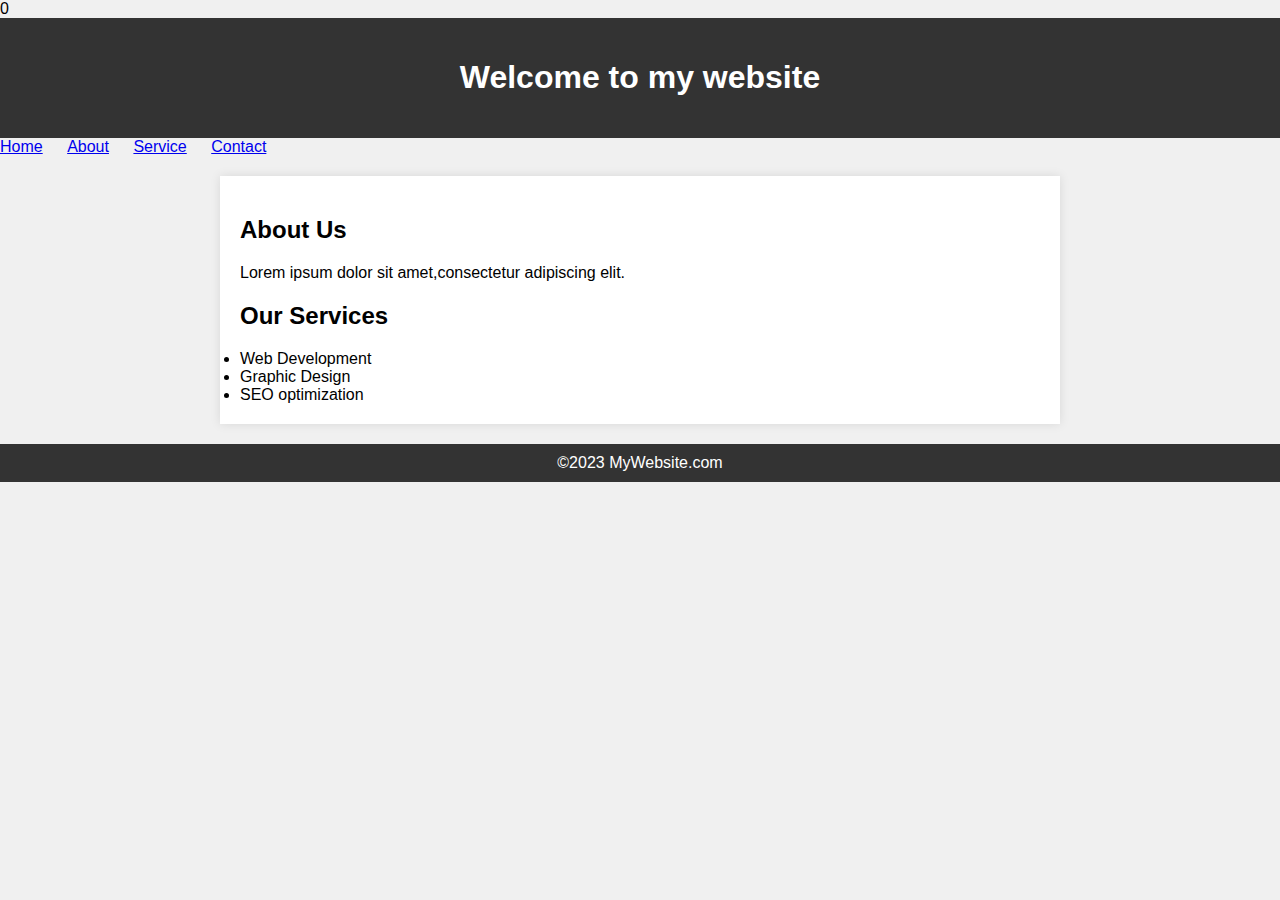
<file: index.html>
<!DOCTYPE html>
<html lang="en">
<head>
    <meta charset="UTF-8">
    <meta name="viewport" content="width=device-width, initial-scale=1.0">
    <link rel="stylesheet" href="style.css">
0    <title>My first HTML5 Page</title>
</head>
<body>
    <header>
        <h1>Welcome to my website</h1>
    </header>
    <nav>
        <u1>
            <li><a href="#">Home</a></li>
            <li><a href="#">About</a></li>
            <li><a href="#">Service</a></li>
            <li><a href="#">Contact</a></li>
        </u1>
    </nav>
    <main>
        <section>
            <h2>About Us</h2>
            <p>Lorem ipsum dolor sit amet,consectetur adipiscing elit.</p>
        </section>
        <section>
            <h2>Our Services</h2>
            <u1>
                <li>Web Development</li>
                <li>Graphic Design</li>
                <li>SEO optimization</li>
            </u1>
        </section>
    </main>
    <footer>
        &copy;2023 MyWebsite.com
    </footer>
</body>
</html>
</file>
<file: style.css>
body{
    font-family: Arial,sans-serif;
    background-color: #f0f0f0;
    margin: 0;
    padding: 0%;
}
header{
    background-color: #333;
    color: #fff;
    text-align: center;
    padding: 20px;
}
nav ul {
    list-style-type:none;
    padding: 0%;
}
nav li{
    display: inline;
    margin-right: 20px;
}
    main{
        max-width: 800px;
        margin: 20px auto;
        padding: 20px;
        background-color: #fff;
        box-shadow: 0 0 10px rgba(0,0,0,0.1);
    }
    footer{
        text-align: center;
        background-color: #333;
        color: #fff;
        padding: 10px;
    }
</file>
